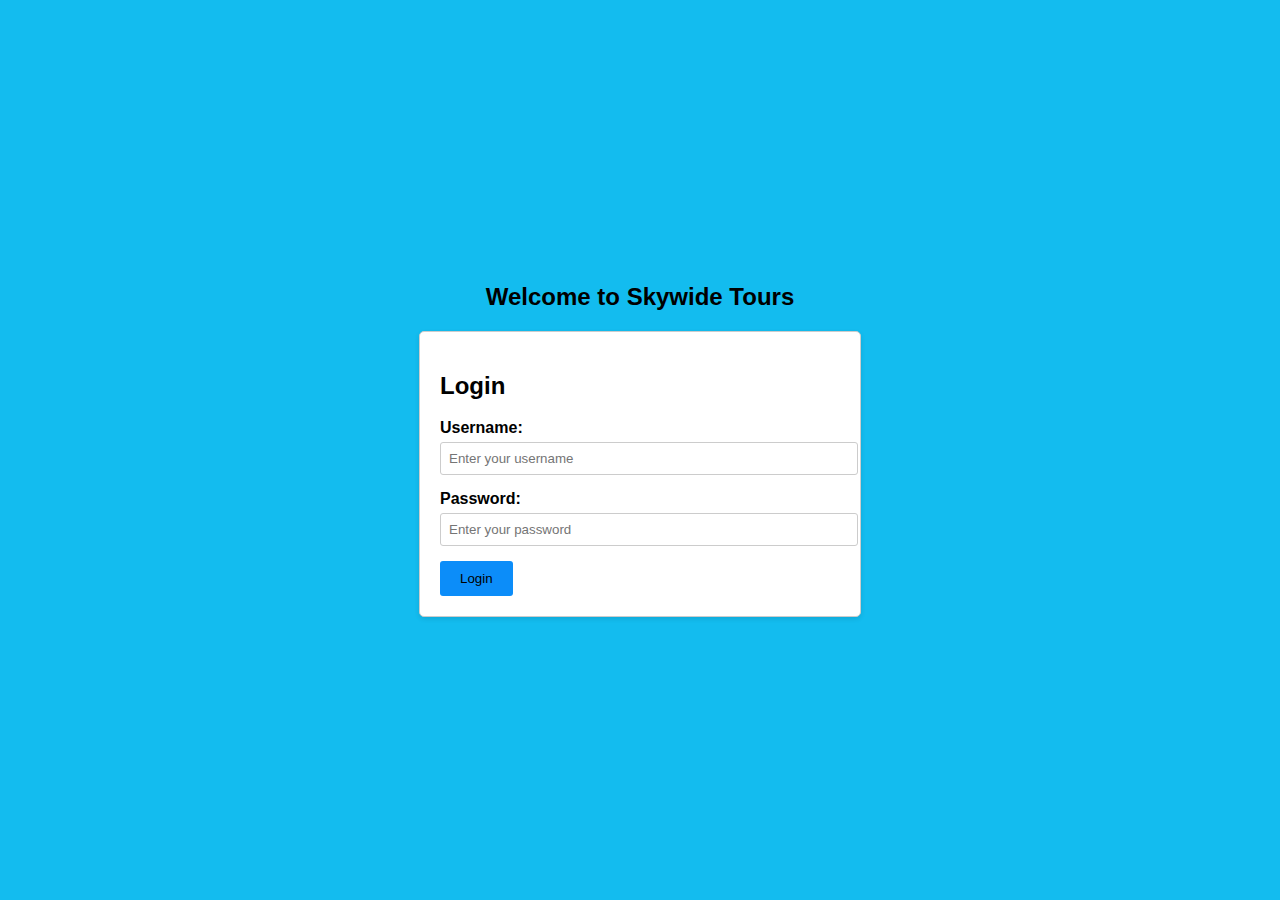
<file: index.html>
<!DOCTYPE html>
<html lang="en">
<head>
  <meta charset="UTF-8">
  <meta name="viewport" content="width=device-width, initial-scale=1.0">
  <title>Skywide Tours</title>
  <style>
    body {
      font-family: Arial, sans-serif;
      margin: 0;
      padding: 0;
      display: flex;
      justify-content: center;
      align-items: center;
      height: 100vh;
      background-color: #13bcef;
      flex-direction: column;
    }
    .login-container {
      border: 1px solid #ccc;
      padding: 20px;
      border-radius: 5px;
      background-color: #fff;
      box-shadow: 0 2px 5px rgba(0, 0, 0, 0.1);
      max-width: 400px;
      width: 100%;
    }
    .input-group {
      margin-bottom: 15px;
    }
    .input-group label,
    .input-group input {
      display: block;
    }
    .input-group label {
      font-weight: bold;
      margin-bottom: 5px;
    }
    .input-group input {
      width: 100%;
      padding: 8px;
      border: 1px solid #ccc;
      border-radius: 3px;
    }
    .input-group input:focus {
      outline: none;
      border-color: #0C8DF9;
    }
    .btn-login {
      background-color: #0C8DF9;
      color: #fff;
      padding: 10px 20px;
      border: none;
      border-radius: 3px;
      cursor: pointer;
      text-decoration: none;
      color: inherit;
    }
    .btn-login:hover {
      background-color: #0C8DF9;
    }
    .welcome-heading {
      font-size: 24px;
      font-weight: bold;
      text-align: center;
      margin-bottom: 20px;
    }
  </style>
</head>
<body>
    <div class="welcome-heading">Welcome to Skywide Tours</div>
  <div class="login-container">
    <h2>Login</h2>
    <div class="input-group">
      <label for="username">Username:</label>
      <input type="text" id="username" placeholder="Enter your username">
    </div>
    <div class="input-group">
      <label for="password">Password:</label>
      <input type="password" id="password" placeholder="Enter your password">
    </div>
    <a href="main.html"></a><button class="btn-login" onclick="login()">Login</button></a>
  </div>

  <script>
 function login() {
      const username = document.getElementById('username').value;
      const password = document.getElementById('password').value;

      // For demonstration purposes, you can check if the username and password match
      // against some predefined values.
      const dummyUsername = 'user';
      const dummyPassword = 'password';

      if (username === dummyUsername && password === dummyPassword) {
        // Save the logged-in status in localStorage
        localStorage.setItem('isLoggedIn', 'true');

        // Redirect to the index.html page
        window.location.href = 'main.html';
      } else {
        // Show the error message for invalid credentials
        alert('Invalid username or password.');
        document.getElementById('error-message').style.display = 'block';
      }
    }
  </script>
</body>
</html>
</file>
